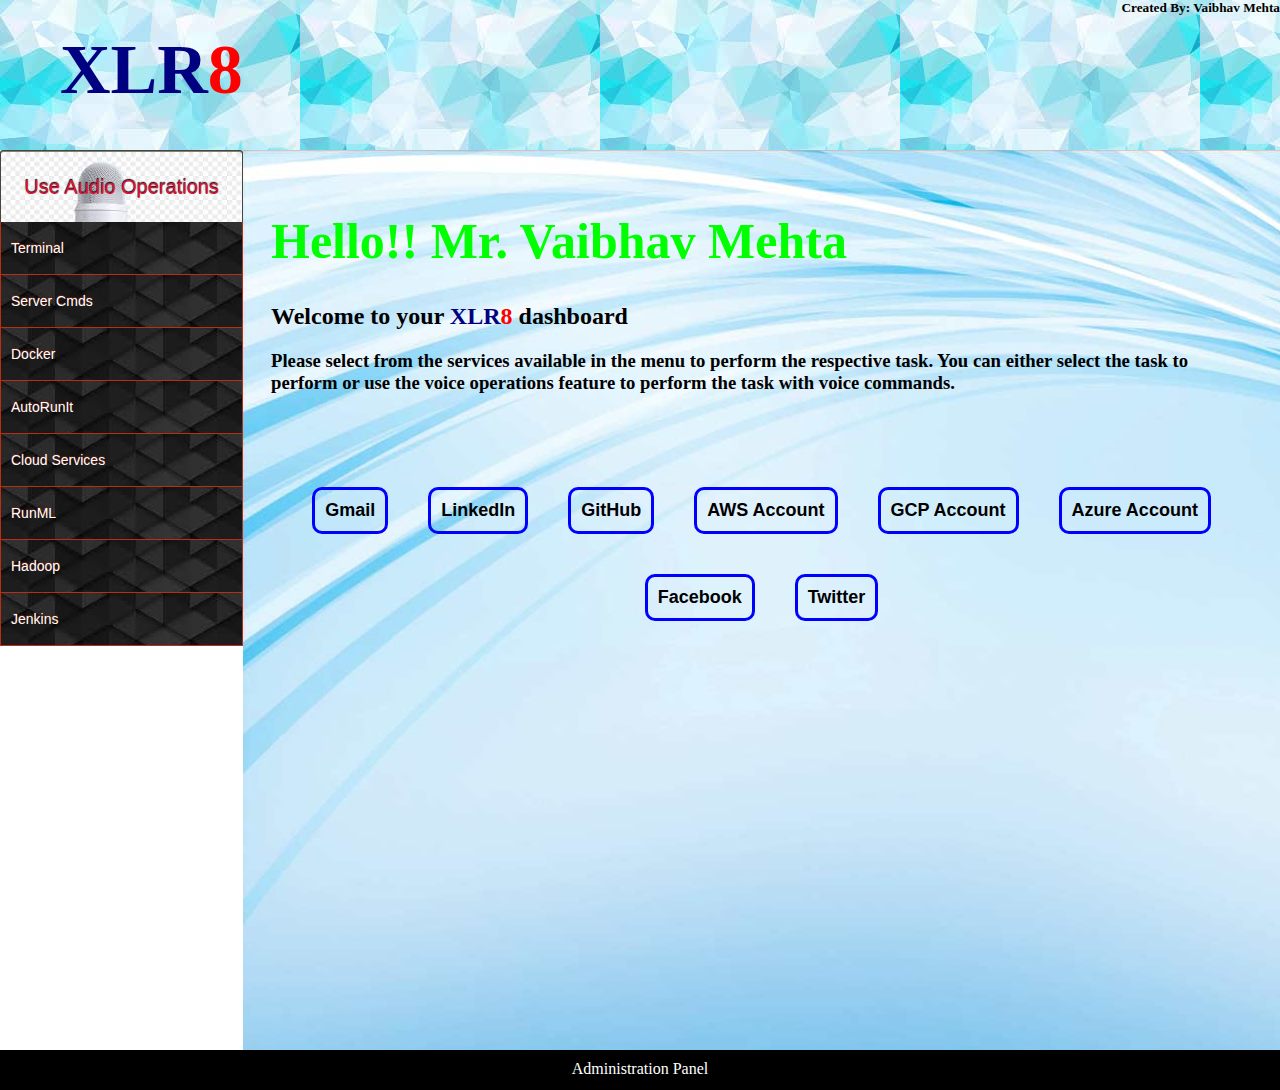
<file: index.html>
<html>
<head>
  <title>Task Automation Dashboard</title>
  <link rel="stylesheet" href="sty.css"/>
  <script src="jquery.js" ></script>
  <script src="script.js" type="text/javascript"></script>
</head>
<div class="wrapper">
  <div class="header">
    <div class="logo">
    	<h1 style="color:navy; font-size: 70">XLR<span style="color:red;">8</span></h1>
    </div>
    <div class="search">
      <h5>Created By: Vaibhav Mehta</h5>
    </div>
    <div class="clear"></div>
  </div>
  <div class="container">
    <div class="container1">
      <div id='cssmenu'>
        <ul>
          <li class='active'><a href='speech.html' target="if1"><span style="color:Crimson">Use Audio Operations</span></a></li>

          <li class='has-sub'><a href='#' ><span>Terminal</span></a>
            <ul>
             <li><a href='http://192.168.43.206/shellinabox.html'  target="if1"><span>Run the shell</span></a></li>
            </ul>
          </li>

          <li class='has-sub'><a href='#' ><span>Server Cmds</span></a>
            <ul>
             <li><a href='http://192.168.43.206/cgi-bin/date.py'  target="if1"><span>Date</span></a></li>
             <li><a href='http://192.168.43.206/cgi-bin/cal.py'  target="if1"><span>Calendar</span></a></li>
             <li><a href='http://192.168.43.206/cgi-bin/checkIP.py'  target="if1"><span>Check IP</span></a></li>
             <li><a href='http://192.168.43.206/useradd.html'  target="if1"><span>User Add</span></a></li>
             <li><a href='http://192.168.43.206/groupadd.html'  target="if1"><span>Group Add</span></a></li>
             <li><a href='http://192.168.43.206/install_soft.html'  target="if1"><span>Setup yum</span></a></li>
             <li><a href='http://192.168.43.206/mkdir.html'  target="if1"><span>Add a directory</span></a></li>
             <li><a href='http://192.168.43.206/ip.html'  target="if1"><span>Add ip address</span></a></li>
             <li><a href='http://192.168.43.206/service.html' target="if1" id=""><span>Start a service</span></a></li>
             <li><a href='http://192.168.43.206/stopservice.html' target="if1" id=""><span>Stop a service</span></a></li>
            </ul>
          </li>

          <li class='has-sub'><a href='#'><span>Docker</span></a>
            <ul>
              <li class='last'><a href='http://192.168.43.206/docker.html' target="if1" id=""><span>Create a new docker container</span></a></li>
              <li class='last'><a href='http://192.168.43.206/cgi-bin/docker_run.py' target="if1" id=""><span>Manage docker containers</span></a></li>
            </ul>
          </li>

          <li class='has-sub'><a href='#' ><span>AutoRunIt</span></a>
            <ul>
             <li><a href='http://127.0.0.1:6988/api/v1/namespaces/kubernetes-dashboard/services/http:kubernetes-dashboard:/proxy/'  target="if1"><span>View the DashBoard</span></a></li>
             <li><a href='http://192.168.99.100:32418'  target="if1"><span>Access the WebPage</span></a></li>
            </ul>
          </li>

          <li class='has-sub'><a href='#'><span>Cloud Services</span></a>
            <ul>
              <!--
              <li><a href='http://192.168.43.206/cgi-bin/ec2.py'  target="if1" id=""><span>Launch ec2 instance</span></a></li>
              -->
              <li><a href='http://192.168.43.206/ec2.html'  target="if1" id=""><span>Launch EC2 instance</span></a></li>
              <!--
              <li><a href='http://192.168.43.206/cgi-bin/s3_instance.py'  target="if1" id=""><span>Launch S3 instance</span></a></li>
              -->
              <li><a href='http://192.168.43.206/s3.html'  target="if1" id=""><span>Launch S3 instance</span></a></li>
            </ul>
          </li>

          <li class='has-sub'><a href='#'><span>RunML</span></a>
            <ul>
              <li><a href='http://192.168.43.206/fileupload.html' target="if1"><span>Upload File</span></a></li>
              <li><a href='http://192.168.43.206/cgi-bin/salarymodel.py' target="if1" id =""><span>Salary Model</span></a></li>
              <li><a href='http://192.168.43.206/cgi-bin/houseprice.py' target="if1"><span>House Price Linear Model</span></a></li>
              <li><a href='http://192.168.43.206/cgi-bin/alexnet.py' target="if1"><span>Alexnet Model</span></a></li>
              <li><a href='http://192.168.43.206/cgi-bin/startup.py' target="if1"><span>StartUp Model</span></a></li>
              <li><a href='http://192.168.43.206/cgi-bin/tl.py' target="if1"><span>Tranfer Learning Model</span></a></li>
              <li class='last'><a href='http://192.168.43.206/cgi-bin/knn.py' target="if1"><span>KNN Model</span></a></li>
              <li class='last'><a href='http://192.168.43.206/cgi-bin/kmeans.py' target="if1"><span>K-Means Model</span></a></li>
            </ul>
          </li>
          <li class='has-sub'><a href='#'><span>Hadoop</span></a>
            <ul>
              <li><a href='http://192.168.43.206/cgi-bin/hadoopstart.py' target="if1"><span>Start Hadoop Server</span></a></li>
              <li><a href='http://192.168.43.206:50070'  target="if1" id=""><span>Hadoop DashBoard</span></a></li>
            </ul>
          </li>

          <li class='has-sub'><a href='#' ><span>Jenkins</span></a>
            <ul>
             <li><a href='http://192.168.43.206/cgi-bin/jenkins.py' target="if1" id=""><span>Launch a Jenkins Server</span></a></li>
             <li><a href='http://192.168.43.206:8080'><span>Open Jenkins Dashboard</span></a></li>
            </ul>
          </li>


        </ul>
      </div>
    </div>
    <div class="container2">
      <iframe id="naveFrame" src="homepage.html" width="100%" height="100%" frameborder="no" name="if1" scrolling="yes"> </iframe>
    </div>
    <div class="clear"></div>
  </div>
  <div class="footer">
    <div class="footer_left"></div>
    <div class="footer_right">
      <p id="vm">Administration Panel</p>
    </div>
    <div class="clear"></div>
  </div>
</div>
<body>
</body>
</html>
</file>
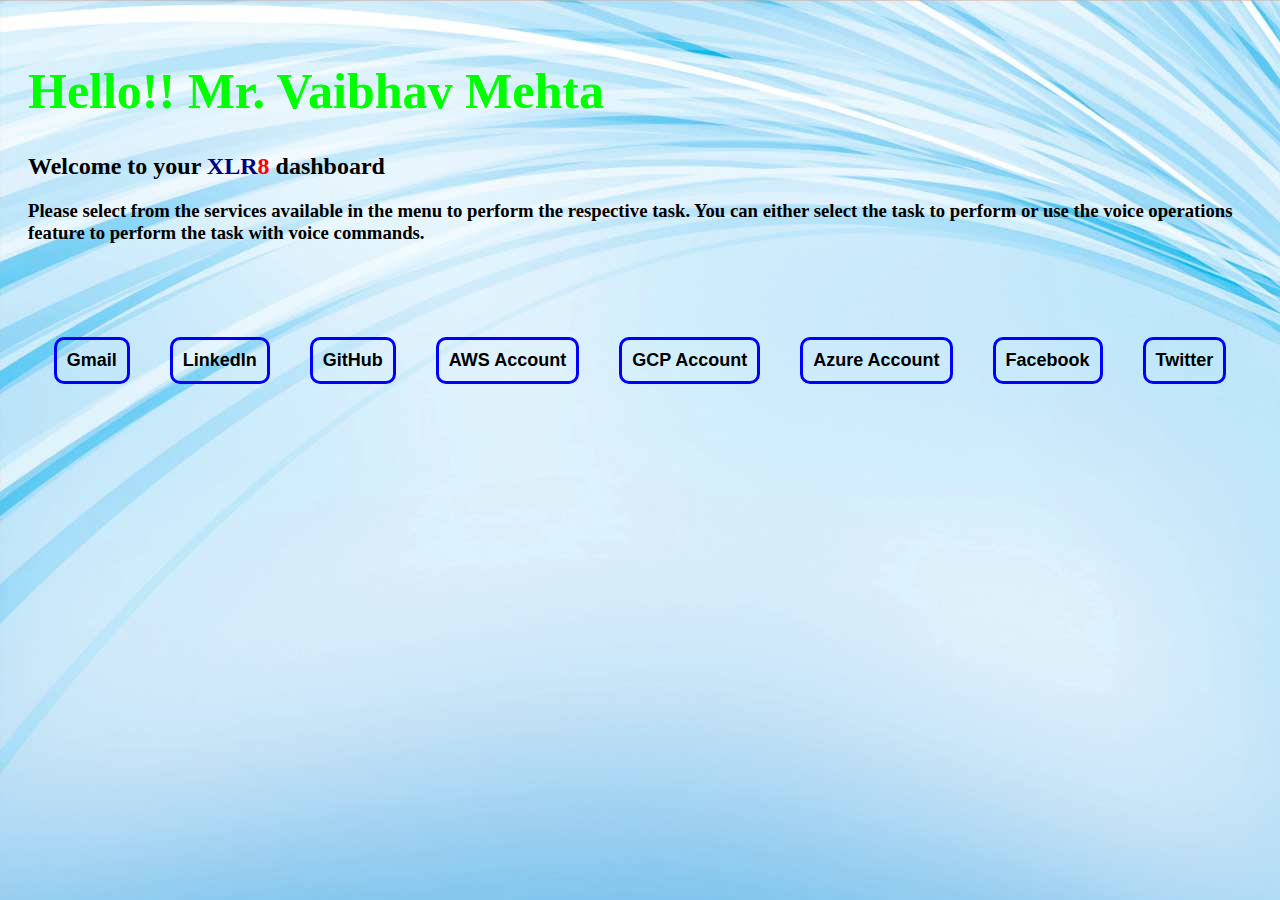
<file: homepage.html>
<!DOCTYPE html>
<html>
<head>
	<title>HomePage</title>
	<style type="text/css">
		a{
			padding: 10px;
			border-radius: 10px;
			border-style: solid;
			border-width: 3px;
			color:black;
			font-family: arial;
			border-color: blue;
			text-decoration: solid;
			font-size: 18px;
			margin: 20px;
			font-weight: bold;
		}
	</style>
</head>
<body style=" background-image:url('images/hpbg.jpg'); padding: 20px; ">
	<div>
		<h1 style="color: lime; font-size: 50px;">Hello!! Mr. Vaibhav Mehta</h1>
		<h2>Welcome to your <span style="color:navy; font-size: 70">XLR<span style="color:red;">8</span></span> dashboard</h2>
		<h3>Please select from the services available in the menu to perform the respective task. You can either select the task to perform or use the voice operations feature to perform the task with voice commands.</h3>
		<br>
		<br>
		<br>
	</div>
	<div style="display: flex; justify-content: center; flex-wrap: wrap;">
			<a target="_top" href="https://www.gmail.com">Gmail</a>
			<a target="_top" href="https://www.linkedin.com">LinkedIn</a>
			<a target="_top" href="https://www.github.com">GitHub</a>
			<a target="_top" href="https://signin.aws.amazon.com/signin?redirect_uri=https%3A%2F%2Faws.amazon.com%2Fmarketplace%2Fmanagement%2Fsignin%3Fstate%3DhashArgs%2523%26isauthcode%3Dtrue&client_id=arn%3Aaws%3Aiam%3A%3A015428540659%3Auser%2Faws-mp-seller-management-portal&forceMobileApp=0&code_challenge=Qr9GGiH49iLC0eRh3NfZFlli0kxGfeKqZQgUh4cHDxo&code_challenge_method=SHA-256">AWS Account</a>
			<a target="_top" href="https://accounts.google.com/signin/v2/identifier?service=cloudconsole&passive=1209600&osid=1&continue=https%3A%2F%2Fconsole.cloud.google.com%2F%3Fhl%3Den-AU%26ref%3Dhttps%3A%2F%2Fwww.google.com%2F&followup=https%3A%2F%2Fconsole.cloud.google.com%2F%3Fhl%3Den-AU%26ref%3Dhttps%3A%2F%2Fwww.google.com%2F&hl=en-AU&flowName=GlifWebSignIn&flowEntry=ServiceLogin">GCP Account</a>
			<a target="_top" href="https://login.microsoftonline.com/common/oauth2/authorize?client_id=23523755-3a2b-41ca-9315-f81f3f566a95&response_type=id_token%20code&scope=openid%2Cemail%2Cprofile&state=OpenIdConnect.AuthenticationProperties%3DV5AYOId4O4ESh_UtxaGHeGsl0VSqASAwNXCrjpP-OYypadXjUZlrO6jYmZml6B5P5vrF6CeocWGkUV6Khv32QeDALpFzNT-ojhyV6Cje8ekEJJya&response_mode=form_post&nonce=637487246915737603.NmQ4YTk3MzYtZTgzNi00ZThmLWE2ZGEtMDJlNzQ3Y2Y1NWIzNDAzZjNiMTctZWExMC00NTMwLTg2OGQtYTNiMThlZDYzOWI3&redirect_uri=https%3A%2F%2Fazure.microsoft.com%2F&post_logout_redirect_uri=https%3A%2F%2Fazure.microsoft.com&x-client-SKU=ID_NET461&x-client-ver=5.3.0.0&sso_reload=true">Azure Account</a>
			<a target="_top" href="https://www.facebook.com">Facebook</a>
			<a target="_top" href="https://www.twitter.com">Twitter</a>
	</div>
</body>
</html>
</file>
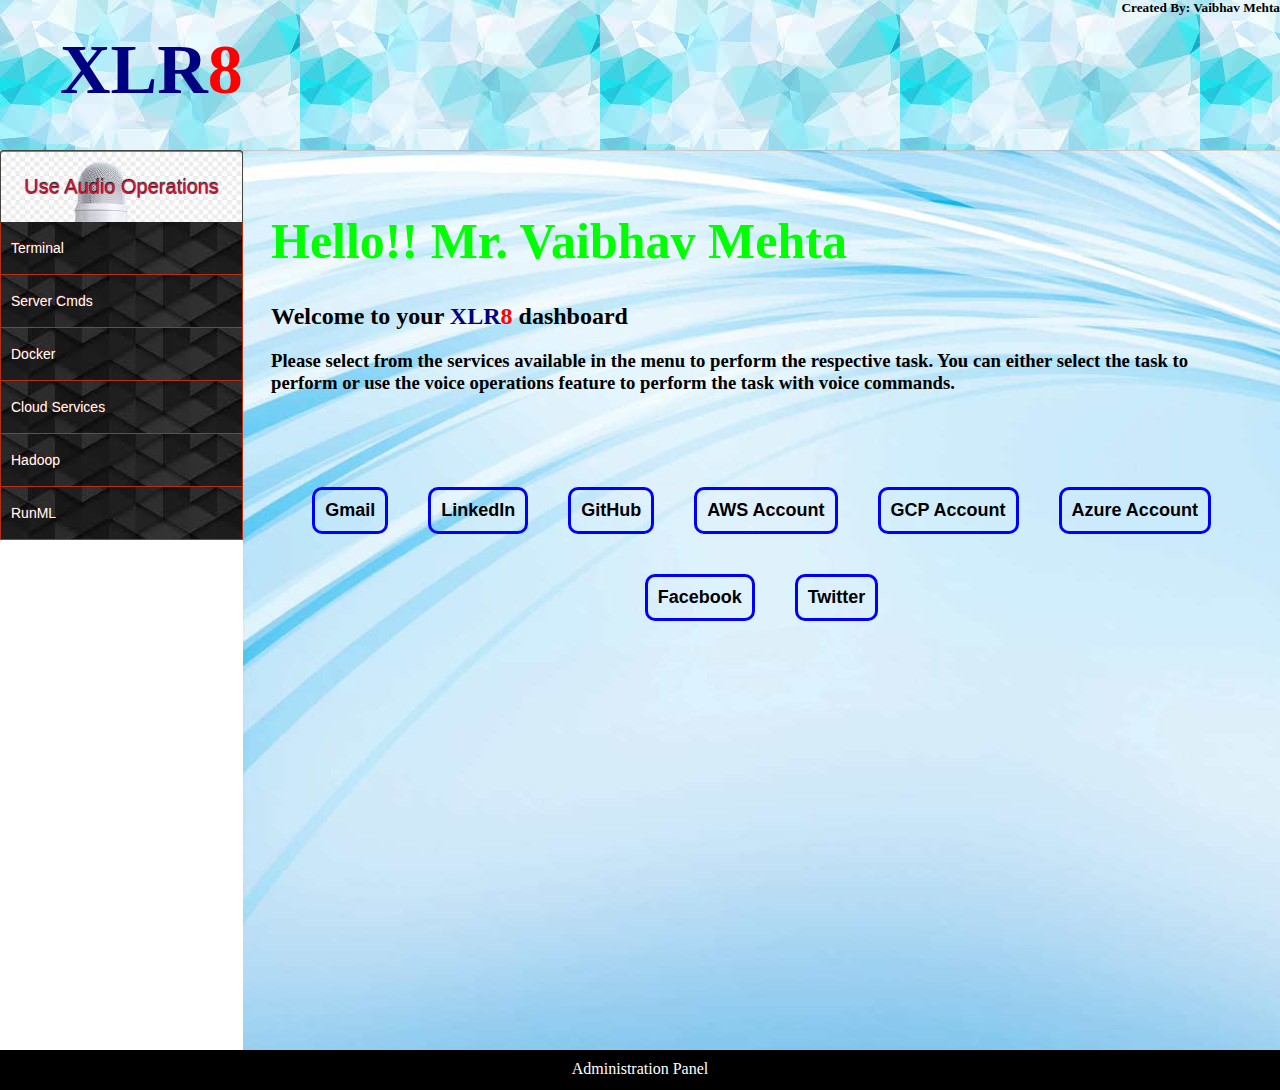
<file: xlr8.html>
<html>
<head>
  <title>Task Automation Dashboard</title>
  <link rel="stylesheet" href="sty.css"/>
  <script src="jquery.js" ></script>
  <script src="script.js" type="text/javascript"></script>
</head>
<div class="wrapper">
  <div class="header">
    <div class="logo">
    	<h1 style="color:navy; font-size: 70">XLR<span style="color:red;">8</span></h1>
    </div>
    <div class="search">
      <h5>Created By: Vaibhav Mehta</h5>
    </div>
    <div class="clear"></div>
  </div>
  <div class="container">
    <div class="container1">
      <div id='cssmenu'>
        <ul>
          <li class='active'><a href='speech.html' target="if1"><span style="color:Crimson">Use Audio Operations</span></a></li>

          <li class='has-sub'><a href='#' ><span>Terminal</span></a>
            <ul>
             <li><a href='http://192.168.43.206/shellinabox.html'  target="if1"><span>Run the shell</span></a></li>
            </ul>
          </li>

          <li class='has-sub'><a href='#' ><span>Server Cmds</span></a>
            <ul>
             <li><a href='http://192.168.43.206/cgi-bin/date.py'  target="if1"><span>Date</span></a></li>
             <li><a href='http://192.168.43.206/cgi-bin/cal.py'  target="if1"><span>Calendar</span></a></li>
             <li><a href='http://192.168.43.206/cgi-bin/checkIP.py'  target="if1"><span>Check IP</span></a></li>
             <li><a href='http://192.168.43.206/useradd.html'  target="if1"><span>User Add</span></a></li>
             <li><a href='http://192.168.43.206/groupadd.html'  target="if1"><span>Group Add</span></a></li>
             <li><a href='http://192.168.43.206/install_soft.html'  target="if1"><span>Setup yum</span></a></li>
             <li><a href='http://192.168.43.206/mkdir.html'  target="if1"><span>Add a directory</span></a></li>
             <li><a href='http://192.168.43.206/ip.html'  target="if1"><span>Add ip address</span></a></li>
             <li><a href='http://192.168.43.206/service.html' target="if1" id=""><span>Start a service</span></a></li>
             <li><a href='http://192.168.43.206/stopservice.html' target="if1" id=""><span>Stop a service</span></a></li>
            </ul>
          </li>

          <li class='has-sub'><a href='#'><span>Docker</span></a>
            <ul>
              <li class='last'><a href='http://192.168.43.206/docker.html' target="if1" id=""><span>Create a new docker container</span></a></li>
              <li class='last'><a href='http://192.168.43.206/cgi-bin/docker_run.py' target="if1" id=""><span>Manage docker containers</span></a></li>
            </ul>
          </li>

          <li class='has-sub'><a href='#'><span>Cloud Services</span></a>
            <ul>
              <!--
              <li><a href='http://192.168.43.206/cgi-bin/ec2.py'  target="if1" id=""><span>Launch ec2 instance</span></a></li>
              -->
              <li><a href='http://192.168.43.206/ec2.html'  target="if1" id=""><span>Launch EC2 instance</span></a></li>
              <!--
              <li><a href='http://192.168.43.206/cgi-bin/s3_instance.py'  target="if1" id=""><span>Launch S3 instance</span></a></li>
              -->
              <li><a href='http://192.168.43.206/s3.html'  target="if1" id=""><span>Launch S3 instance</span></a></li>
            </ul>
          </li>

          <li class='has-sub'><a href='#'><span>Hadoop</span></a>
            <ul>
              <li><a href='http://192.168.43.206/cgi-bin/hadoop_automate.py'  target="if1" id=""><span>Setup Hadoop</span></a></li>
            </ul>
          </li>

          <!--
          <li class='has-sub'><a href='#' ><span>Kubernetes</span></a>
            <ul>
             <li><a href='http://192.168.43.206/cgi-bin/settingup_kubernetes.py'  target="if1"><span>Launch the kubernetes</span></a></li>
            </ul>
          </li>
          -->

          <li class='has-sub'><a href='#'><span>RunML</span></a>
            <ul>
              <li><a href='http://192.168.43.206/fileupload.html' target="if1"><span>Upload File</span></a></li>
              <li><a href='http://192.168.43.206/cgi-bin/salarymodel.py' target="if1" id=""><span>Salary Model</span></a></li>
              <li><a href='http://192.168.43.206/cgi-bin/classificaitonwines.py' target="if1" id=""><span>Multi Classification Wines Model</span></a></li>
              <li><a href='http://192.168.43.206/cgi-bin/apriori.py' target="if1" id=""><span>Apriori Model</span></a></li>
              <li><a href='http://192.168.43.206/cgi-bin/houseprice.py' target="if1" id=""><span>House Price Linear Model</span></a></li>
              <li><a href='http://192.168.43.206/cgi-bin/alexnet.py' target="if1" id=""><span>Alexnet Model</span></a></li>
              <li><a href='http://192.168.43.206/cgi-bin/startup.py' target="if1" id=""><span>StartUp Model</span></a></li>
              <li><a href='http://192.168.43.206/cgi-bin/tl.py' target="if1" id=""><span>Tranfer Learning Model</span></a></li>
              <li class='last'><a href='http://192.168.43.206/cgi-bin/knn.py' target="if1" id=""><span>KNN Model</span></a></li>
              <li class='last'><a href='http://192.168.43.206/cgi-bin/kmeans.py' target="if1" id=""><span>K-Means Model</span></a></li>
            </ul>
          </li>
        </ul>
      </div>
    </div>
    <div class="container2">
      <iframe id="naveFrame" src="homepage.html" width="100%" height="100%" frameborder="no" name="if1" scrolling="yes"> </iframe>
    </div>
    <div class="clear"></div>
  </div>
  <div class="footer">
    <div class="footer_left"></div>
    <div class="footer_right">
      <p id="vm">Administration Panel</p>
    </div>
    <div class="clear"></div>
  </div>
</div>
<body>
</body>
</html>
</file>
<file: sty.css>
@charset "utf-8";
body {
	margin:0px;  
	padding:0px;
	font-size:16px;
	font-family:Georgia, "Times New Roman", Times, serif;
	width:100%;
	background:#FFF;
}
a {
	text-decoration:none;
}
* {
	margin:0px;
	padding:0px;
}
.wrapper {
	width:100%;
	margin:0px;
	padding:0px;
}
.header {
	width:100%;
	padding:0px 0px 20px 0px;
	background:#FFFFFF;
	background: url(images/bg.jpg)
}
.logo {
	width:100px;
	float:left;
	padding: 30px 0px 20px 60px;
}
.search {
	width:auto;
	float:right;
}
.clear {
	clear:both;
}
.container {
	width:100%;
}
.container1 {
	width:19%;
	float:left;
}
.container2 {
	width:81%;
	float:right;	
}
ul {
	margin:0px;
	padding:0px;
}
ul li {
	list-style-type:none;
}
ul li a {
	text-decoration:none;
	color:#000;
}
#cssmenu, #cssmenu ul, #cssmenu li, #cssmenu a {
	margin: 0;
	padding: 0;
	border: 0;
	list-style: none;
	font-weight: normal;
	text-decoration: none;
	line-height: 1;
	font-family: 'Open Sans', sans-serif;
	font-size: 14px;
	position: relative;
}
#cssmenu {
	width:100%;
	-webkit-border-radius: 3px;
	-moz-border-radius: 3px;
	border-radius: 3px;
}
#cssmenu a {
	line-height: 2;
}
#cssmenu > ul > li:first-child {
	background: #66665e;
	background: -moz-linear-gradient(#66665e 0%, #45463d 100%);
	background: -webkit-gradient(linear, left top, left bottom, color-stop(0%, #66665e), color-stop(100%, #45463d));
	background: -webkit-linear-gradient(#66665e 0%, #45463d 100%);
	background: linear-gradient(#66665e 20%, #45463d 80%);
	border: 1px solid #45463d;
	-webkit-border-radius: 3px 3px 0 0;
	-moz-border-radius: 3px 3px 0 0;
	border-radius: 3px 3px 0 0;
}
#cssmenu > ul > li:first-child > a {
	font-color: blue;
	padding: 15px 10px;
	background: url(images/mic.jpg);
	border: none;
	border-top: 1px solid #818176;
	-webkit-border-radius: 3px 3px 0 0;
	-moz-border-radius: 3px 3px 0 0;
	border-radius: 3px 3px 0 0;
	font-family: 'Ubuntu', sans-serif;
	text-align: center;
	font-size: 20px;
	font-weight: 300;
	text-shadow: 0 -1px 1px #000000;
}
#cssmenu > ul > li:first-child > a > span {
	padding: 0;
}
#cssmenu > ul > li:first-child:hover {
	background: #66665e;
	background: -moz-linear-gradient(#66665e 0%, #45463d 100%);
	background: -webkit-gradient(linear, left top, left bottom, color-stop(0%, #66665e), color-stop(100%, #45463d));
	background: -webkit-linear-gradient(#66665e 0%, #45463d 100%);
	background: linear-gradient(#66665e 0%, #45463d 100%);
}
#cssmenu > ul > li {
	background: #e94f31;
	background: -moz-linear-gradient(#e94f31 0%, #d13516 100%);
	background: -webkit-gradient(linear, left top, left bottom, color-stop(0%, #e94f31), color-stop(100%, #d13516));
	background: -webkit-linear-gradient(#e94f31 0%, #d13516 100%);
	background: linear-gradient(#e94f31 0%, #d13516 100%);
}
#cssmenu > ul > li:hover {
	background: #e84323;
	background: -moz-linear-gradient(#e84323 0%, #c33115 100%);
	background: -webkit-gradient(linear, left top, left bottom, color-stop(0%, #e84323), color-stop(100%, #c33115));
	background: -webkit-linear-gradient(#e84323 0%, #c33115 100%);
	background: linear-gradient(#e84323 0%, #c33115 100%);
}
#cssmenu > ul > li > a {
	font-size: 14px;
	display: block;
	background: url(images/pattern.jpg) top left repeat;
	color: #ffffff;
	border: 1px solid #ba2f14;
	border-top: none;
	text-shadow: 0 -1px 1px #751d0c;
}
#cssmenu > ul > li > a > span {
	display: block;
	padding: 12px 10px;
	-webkit-border-radius: 4px;
	-moz-border-radius: 4px;
	border-radius: 4px;
}
#cssmenu > ul > li > a:hover {
	text-decoration: none;
}
#cssmenu > ul > li.active {
	border-bottom: none;
}
#cssmenu > ul > li.has-sub > a span {
	background: url(images/icon_plus.png) 60% right no-repeat;
}
#cssmenu > ul > li.has-sub.active > a span {
	background: url(images/icon_minus.png) 96% center no-repeat;
}
/* Sub menu */
#cssmenu ul ul {
	display: none;
	background: #fff;
	border-right: 1px solid #a2a194;
	border-left: 1px solid #a2a194;
}
#cssmenu ul ul li {
	padding: 0;
	border-bottom: 1px solid #d4d4d4;
	border-top: none;
	background: #f7f7f7;
	background: -moz-linear-gradient(#f7f7f7 0%, #ececec 100%);
	background: -webkit-gradient(linear, left top, left bottom, color-stop(0%, #f7f7f7), color-stop(100%, #ececec));
	background: -webkit-linear-gradient(#f7f7f7 0%, #ececec 100%);
	background: linear-gradient(#f7f7f7 0%, #ececec 100%);
}
#cssmenu ul ul li:last-child {
	border-bottom: none;
}
#cssmenu ul ul a {
	padding: 10px 10px 10px 25px;
	display: block;
	color: #676767;
	font-size: 12px;
	font-weight: normal;
}
#cssmenu ul ul a:before {
	content: "»";
	position: absolute;
	left: 10px;
	color: #e94f31;
}
#cssmenu ul ul a:hover {
	color: #e94f31;
}
.footer {
	width:100%;
}
.footer_left {
	width:0%;
	float:left;
	height:40px;
	background:#000;
}
.footer_right {
	float:right;
	background:#000;
	height:40px;
	width:100%;
}
#vm {
	text-align:center;
	color:#FFF;
	padding-top:10px
}
</file>
